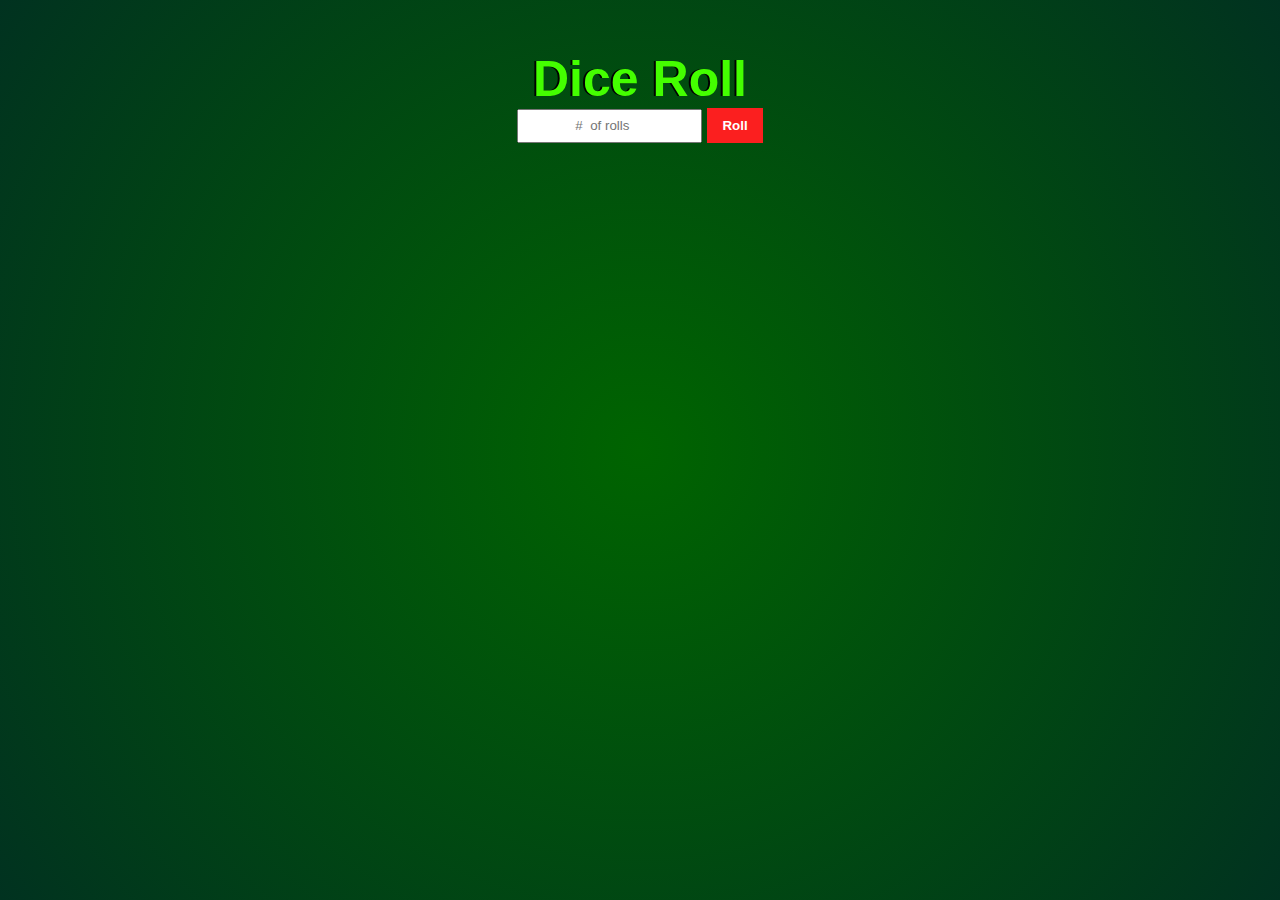
<file: index.html>
<html>
  <head>
    <link rel="stylesheet" href="dice.css">
  </head>
  <body>
    <div id="main">
      <div id="title">Dice Roll</div>
      <div id="container">
        <input id="input-number" placeholder="#  of rolls" type="number" min="1">
        <button onclick="rollDice()">Roll</button>
      </div>
      <div id="value"></div>
      <div id="dice-display-images">
        <div id="images"></div>
      </div>
    </div>
    <script src="dice.js"></script>
  </body>

</html>
</file>
<file: dice.css>
body{
  margin: 0;
  height: 100vh;
  background: radial-gradient(circle at center, #006400, #013220);
}
#main{
  padding-top:50px;
  display: flex;
  justify-content: center;
  align-items: center;
  flex-direction: column;
  border: 2px red;
}
#title{
  font-size:50px;
  font-family: sans-serif;
  font-weight: 700;
  color:rgb(68, 255, 0);
  text-shadow:  -2px 0 black;
}
#input-number{
  text-align: center;
  height:34px;
  margin-right:5px;
}
#container{
  display: flex;
  justify-content: center;
  align-items: center;
  margin-bottom: 20px;
}
#value{
  text-align: center;
  color:white;
}
.dice-images{
  height:80px;
  border-radius: 10px;
}
#dice-display-images{
  display: grid;
  grid-template-columns: repeat(3, 1fr);
  gap: 15px;               
  align-items: center;
  width: 100%;
  max-width: 600px;
  margin-left: 400px;       
}
#value{
  margin-bottom: 10px;
}
button{
  font-family: sans-serif;
  background-color: rgb(251, 31, 31);
  font-weight: 600;
  color: white;
  border:none;
  padding:10px 15px;
}
</file>
